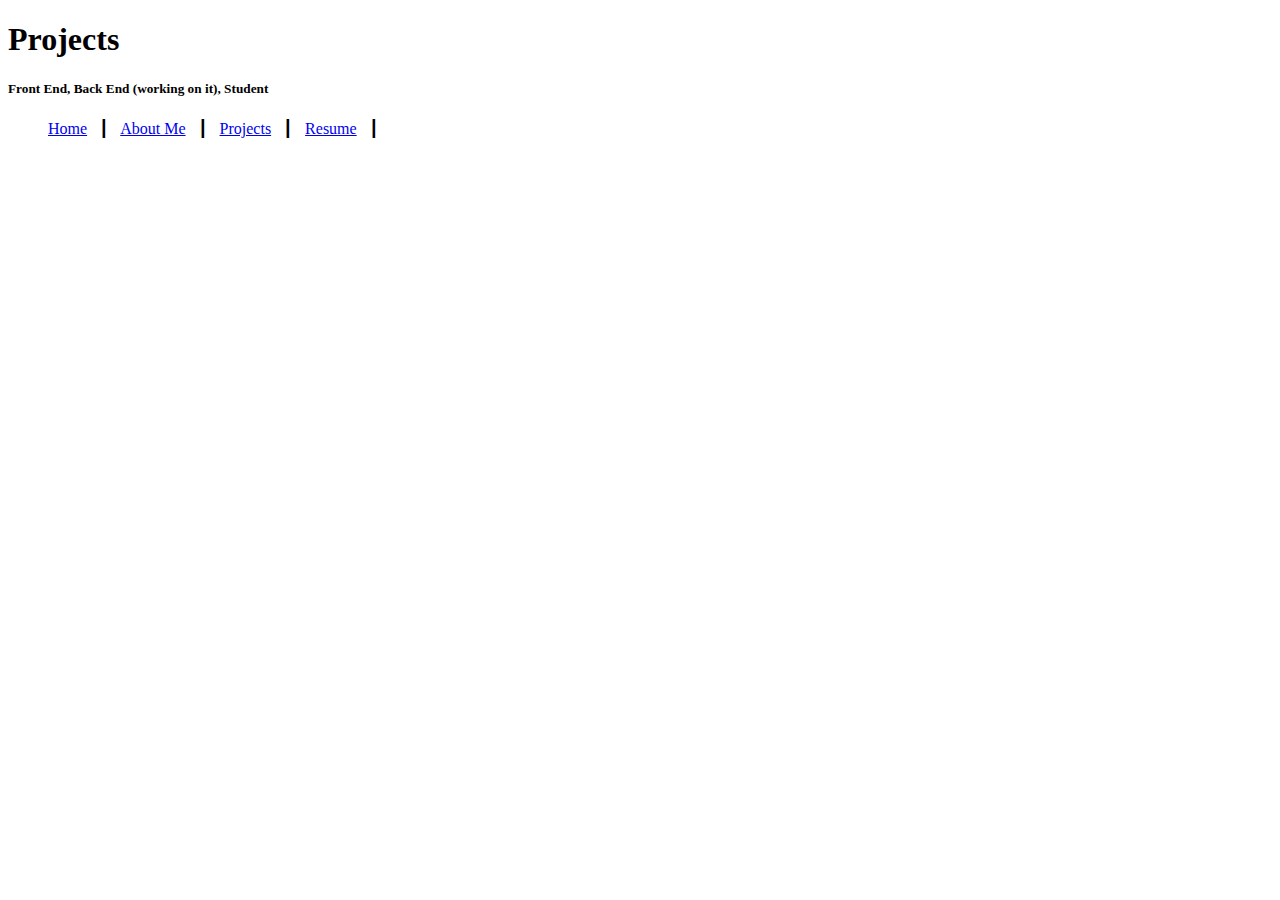
<file: project.html>
<!--
Author: Azariah Pundari
Date Created: 17 June 2022
Type: Personal
-->
<!DOCTYPE html>
<html lang="en">
<head>
    <meta charset="UTF-8">
    <meta http-equiv="X-UA-Compatible" content="IE=edge">
    <meta name="viewport" content="width=device-width, initial-scale=1.0">
    <!-- <link rel="stylesheet" href="styles.css"> -->
    <title>Projects</title>
</head>

<body>
    
    <div id="container">

        <header>
            <div id="intro">
                <!--Introduction-->
                <h1>Projects</h1>
                <h5>Front End, Back End (working on it), Student</h5>
            </div>

        </header>

        <!--Navigation bar-->
        <nav>
            <ul>
                <p>
                    <a href="index.html">Home</a> &nbsp; &#9475; &nbsp;
                    <a href="about.html">About Me</a> &nbsp; &#9475; &nbsp;
                    <a href="project.html">Projects</a> &nbsp; &#9475; &nbsp;
                    <a href="resume.html">Resume</a> &nbsp; &#9475; &nbsp;
                </p>
            </ul>
        </nav>

        <main>
        </main>

        <footer>
        </footer>

    </div>
</body>
</html>
</file>
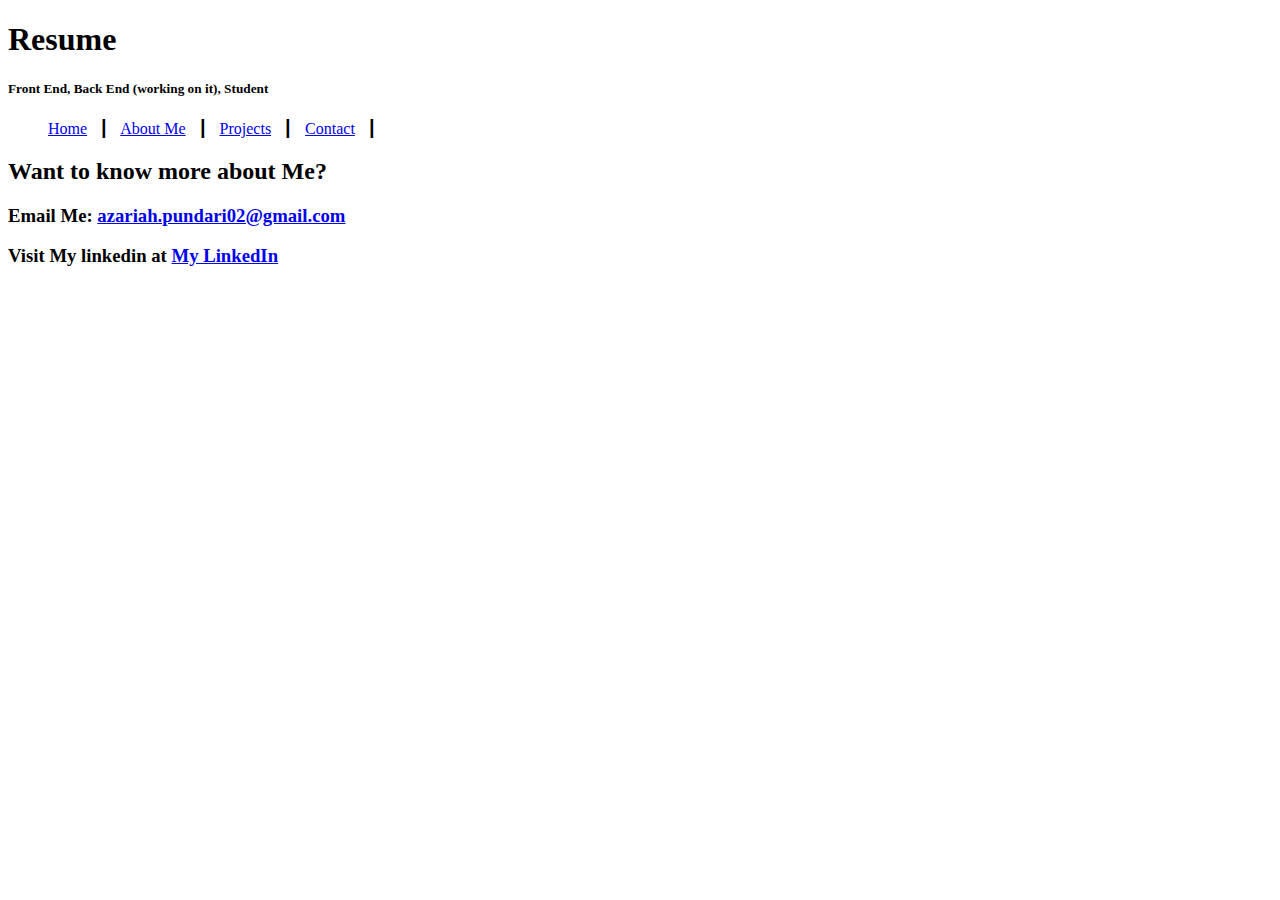
<file: resume.html>
<!--
Author: Azariah Pundari
Date Created: 17 June 2022
Type: Personal
This is where people can see my basic contact details and be able to contact me
themselves
-->
<!DOCTYPE html>
<html lang="en">
<head>
    <meta charset="UTF-8">
    <meta http-equiv="X-UA-Compatible" content="IE=edge">
    <meta name="viewport" content="width=device-width, initial-scale=1.0">
    <!-- <link rel="stylesheet" href="styles.css"> -->
    <title>Resume</title>
</head>

<body>
    
    <div id="container">

        <header>
            <div id="intro">
                <!--Introduction-->
                <h1>Resume</h1>
                <h5>Front End, Back End (working on it), Student</h5>
            </div>

        </header>

        <!--Navigation bar-->
        <nav>
            <ul>
                <p>
                    <a href="index.html">Home</a> &nbsp; &#9475; &nbsp;
                    <a href="about.html">About Me</a> &nbsp; &#9475; &nbsp;
                    <a href="project.html">Projects</a> &nbsp; &#9475; &nbsp;
                    <a href="resume.html">Contact</a> &nbsp; &#9475; &nbsp;
                </p>
            </ul>
        </nav>

        <main>

            <div id="contact">
                <h2>Want to know more about Me?</h2>
                <h3>Email Me: <a href="mailto: azariah.pundari02@gmail.com">azariah.pundari02@gmail.com</a></h3>
                <h3>Visit My linkedin at <a href="linkedin.com/in/azariah-pundari-228282242">My LinkedIn</a></h3>

            </div>

        </main>

        <footer>
        </footer>

    </div>
</body>
</html>
</file>
<file: styles.css>
body, header, nav, main, footer, h1, div, img {
    margin: 0;
    padding: 0;
    border: 0;
}

#container {
    text-align: center;
}

#container h1 {
    font-family: 'Raleway', sans-serif;
    font-size: 48pt;
}

#container h3 {
    font-family: 'Raleway', sans-serif;
}

/* edits nav li elemtents */
#navigation {
    position: fixed;
    top: 0;
    left: 0;
    width: 100%;
    background: #FCCF14;
    z-index: 999;
    box-shadow: 0 7px 20px 0 rgba(0,0,0,0.2),0 4px 10px 0 rgba(0,0,0,0.2);
}

nav li {
    display: inline-block;
    font-family: 'Roboto', sans-serif;
}

nav li::after{
    content: '';
    margin-right: 3em;
}

nav a {
    font-size: 16pt;
    color: #323232;
    text-decoration: none;
    margin: auto;
    padding-bottom: 13px;
}

nav a:hover {
    color: #2F3180;
    font-weight: bolder;
    font-size: 20pt;
}

p {
    font-family: 'Fira Mono', monospace;
    text-align: justify;
    margin-top: 3.5em;
}

#name {
    margin-top: 7%;
}

/* edits avatar */
#name img {
    border-radius: 50%; /* makes image round */
    margin-top: 3.5em;
    box-shadow: 0 14px 20px 0 rgba(0,0,0,0.5),0 8px 10px 0 rgba(0,0,0,0.5);
}

#intro {
    top: 0;
    margin-left: 25%;
    margin-right: 25%;
}

#skills {
    margin-top: 10em;
}

/* This edits the body of the website */
body {
    /* background-image: url(images/7421018.jpg)
    background: white; */
    background: linear-gradient(45deg, #323232, #33383D, #354047, #354651, #3D4E5A);
    background: linear-gradient(45deg, #2F3180, #1D1E4E, #108690);
    background-color: #1D1E4E;
    background-size: 400% 400%; 
    animation: gradient 15s ease infinite;
    color: #FFEA61;
}
/* this tweaks the background animation gradient */
 @keyframes gradient {
    0% {
        background-position: 0% 50%;
    }
    50% {
        background-position: 100% 50%;
    }
    100% {
        background-position: 0% 50%;
    }
} 

/* edits container h1 element */
#container h1{
    color: #FFFFB7; /* sets h1 font color */
}

/* edites container h3 element */
#container h3, h6{
    color: #FFFFB7; /* sets h3 font color */
    text-decoration: solid;
}

/* Icons */
/* adjust/edit icons here */
#icons {
    margin-top: 5em;
    margin-left: 25%;
    margin-right: 25%;
}

/* edits the images in the icon class */
.icons img {
    position: static;
    float: left;
    width: 128px;
    height: 128px;
    margin-right: 1em;
}

/* Projects */
#project {
    position: relative;
    margin-top: 10em;
}

#about {
    position: relative;
    margin-top: 10em;
}
</file>
